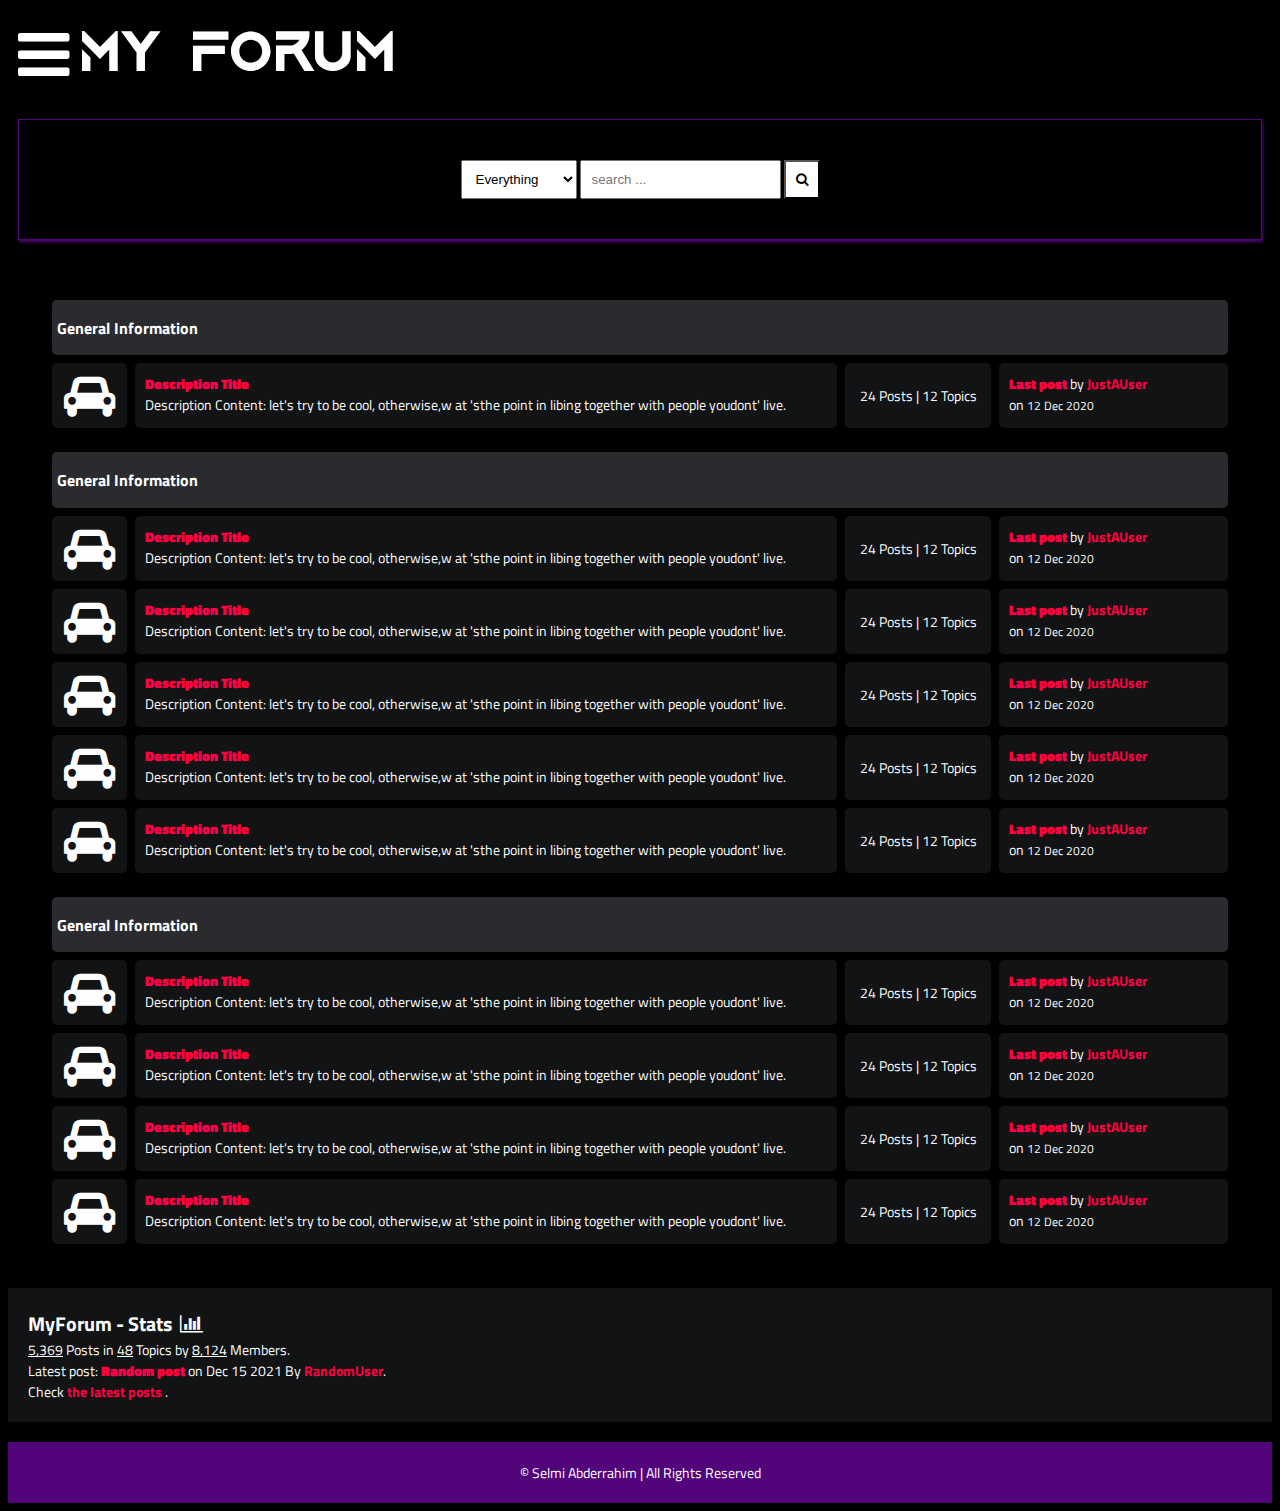
<file: index.html>
<!DOCTYPE html>
<html lang="en">
<head>
    <meta charset="UTF-8">
    <meta name="viewport" content="width=device-width, initial-scale=1.0">
    <title>Forum</title>
    <link rel="stylesheet" href="style.css">
    <link rel="stylesheet" href="https://cdnjs.cloudflare.com/ajax/libs/font-awesome/4.7.0/css/font-awesome.min.css">
    <link rel="preconnect" href="https://fonts.gstatic.com">
    <link href="https://fonts.googleapis.com/css2?family=Titillium+Web:ital@1&display=swap" rel="stylesheet">
</head>

<body>
    <header>
        <!--NavBar Section-->
        <div class="navbar">
            <nav class="navigation hide" id="navigation">
                <span class="close-icon" id="close-icon" onclick="showIconBar()"><i class="fa fa-close"></i></span>
                <ul class="nav-list">
                    <li class="nav-item"><a href="forums.html">Forums</a></li>
                    <li class="nav-item"><a href="posts.html">Posts</a></li>
                    <li class="nav-item"><a href="detail.html">Detail</a></li>
                </ul>
            </nav>
            <a class="bar-icon" id="iconBar" onclick="hideIconBar()"><i class="fa fa-bars"></i></a>
            <div class="brand">My Forum</div>
        </div>
        <!--SearchBox Section-->
        <div class="search-box">
            <div>
                <select name="" id="">
                    <option value="Everything">Everything</option>
                    <option value="Titles">Titles</option>
                    <option value="Descriptions">Descriptions</option>
                </select>
                <input type="text" name="q" placeholder="search ...">
                <button><i class="fa fa-search"></i></button>
            </div>
        </div>
    </header>
    <div class="container">
        <div class="subforum">
            <div class="subforum-title">
                <h1>General Information</h1>
            </div>
            <div class="subforum-row">
                <div class="subforum-icon subforum-column center">
                    <i class="fa fa-car center"></i>
                </div>
                <div class="subforum-description subforum-column">
                    <h4><a href="#">Description Title</a></h4>
                    <p>Description Content: let's try to be cool, otherwise,w at 'sthe point in libing together with people youdont' live.</p>
                </div>
                <div class="subforum-stats subforum-column center">
                    <span>24 Posts | 12 Topics</span>
                </div>
                <div class="subforum-info subforum-column">
                    <b><a href="">Last post</a></b> by <a href="">JustAUser</a> 
                    <br>on <small>12 Dec 2020</small>
                </div>
            </div>
        </div>
        <!--More-->
        
        <div class="subforum">
            <div class="subforum-title">
                <h1>General Information</h1>
            </div>
            <div class="subforum-row">
                <div class="subforum-icon subforum-column center">
                    <i class="fa fa-car center"></i>
                </div>
                <div class="subforum-description subforum-column">
                    <h4><a href="#">Description Title</a></h4>
                    <p>Description Content: let's try to be cool, otherwise,w at 'sthe point in libing together with people youdont' live.</p>
                </div>
                <div class="subforum-stats subforum-column center">
                    <span>24 Posts | 12 Topics</span>
                </div>
                <div class="subforum-info subforum-column">
                    <b><a href="">Last post</a></b> by <a href="">JustAUser</a> 
                    <br>on <small>12 Dec 2020</small>
                </div>
            </div>
            <hr class="subforum-devider">
            <div class="subforum-row">
                <div class="subforum-icon subforum-column center">
                    <i class="fa fa-car center"></i>
                </div>
                <div class="subforum-description subforum-column">
                    <h4><a href="#">Description Title</a></h4>
                    <p>Description Content: let's try to be cool, otherwise,w at 'sthe point in libing together with people youdont' live.</p>
                </div>
                <div class="subforum-stats subforum-column center">
                    <span>24 Posts | 12 Topics</span>
                </div>
                <div class="subforum-info subforum-column">
                    <b><a href="">Last post</a></b> by <a href="">JustAUser</a> 
                    <br>on <small>12 Dec 2020</small>
                </div>
            </div>
            <hr class="subforum-devider">
            <div class="subforum-row">
                <div class="subforum-icon subforum-column center">
                    <i class="fa fa-car center"></i>
                </div>
                <div class="subforum-description subforum-column">
                    <h4><a href="#">Description Title</a></h4>
                    <p>Description Content: let's try to be cool, otherwise,w at 'sthe point in libing together with people youdont' live.</p>
                </div>
                <div class="subforum-stats subforum-column center">
                    <span>24 Posts | 12 Topics</span>
                </div>
                <div class="subforum-info subforum-column">
                    <b><a href="">Last post</a></b> by <a href="">JustAUser</a> 
                    <br>on <small>12 Dec 2020</small>
                </div>
            </div>
            <hr class="subforum-devider">
            <div class="subforum-row">
                <div class="subforum-icon subforum-column center">
                    <i class="fa fa-car center"></i>
                </div>
                <div class="subforum-description subforum-column">
                    <h4><a href="#">Description Title</a></h4>
                    <p>Description Content: let's try to be cool, otherwise,w at 'sthe point in libing together with people youdont' live.</p>
                </div>
                <div class="subforum-stats subforum-column center">
                    <span>24 Posts | 12 Topics</span>
                </div>
                <div class="subforum-info subforum-column">
                    <b><a href="">Last post</a></b> by <a href="">JustAUser</a> 
                    <br>on <small>12 Dec 2020</small>
                </div>
            </div>
            <hr class="subforum-devider">
            <div class="subforum-row">
                <div class="subforum-icon subforum-column center">
                    <i class="fa fa-car center"></i>
                </div>
                <div class="subforum-description subforum-column">
                    <h4><a href="#">Description Title</a></h4>
                    <p>Description Content: let's try to be cool, otherwise,w at 'sthe point in libing together with people youdont' live.</p>
                </div>
                <div class="subforum-stats subforum-column center">
                    <span>24 Posts | 12 Topics</span>
                </div>
                <div class="subforum-info subforum-column">
                    <b><a href="">Last post</a></b> by <a href="">JustAUser</a> 
                    <br>on <small>12 Dec 2020</small>
                </div>
            </div>
        </div>
        
        <div class="subforum">
            <div class="subforum-title">
                <h1>General Information</h1>
            </div>
            <div class="subforum-row">
                <div class="subforum-icon subforum-column center">
                    <i class="fa fa-car center"></i>
                </div>
                <div class="subforum-description subforum-column">
                    <h4><a href="#">Description Title</a></h4>
                    <p>Description Content: let's try to be cool, otherwise,w at 'sthe point in libing together with people youdont' live.</p>
                </div>
                <div class="subforum-stats subforum-column center">
                    <span>24 Posts | 12 Topics</span>
                </div>
                <div class="subforum-info subforum-column">
                    <b><a href="">Last post</a></b> by <a href="">JustAUser</a> 
                    <br>on <small>12 Dec 2020</small>
                </div>
            </div>
            <hr class="subforum-devider">
            <div class="subforum-row">
                <div class="subforum-icon subforum-column center">
                    <i class="fa fa-car center"></i>
                </div>
                <div class="subforum-description subforum-column">
                    <h4><a href="#">Description Title</a></h4>
                    <p>Description Content: let's try to be cool, otherwise,w at 'sthe point in libing together with people youdont' live.</p>
                </div>
                <div class="subforum-stats subforum-column center">
                    <span>24 Posts | 12 Topics</span>
                </div>
                <div class="subforum-info subforum-column">
                    <b><a href="">Last post</a></b> by <a href="">JustAUser</a> 
                    <br>on <small>12 Dec 2020</small>
                </div>
            </div>
            <hr class="subforum-devider">
            <div class="subforum-row">
                <div class="subforum-icon subforum-column center">
                    <i class="fa fa-car center"></i>
                </div>
                <div class="subforum-description subforum-column">
                    <h4><a href="#">Description Title</a></h4>
                    <p>Description Content: let's try to be cool, otherwise,w at 'sthe point in libing together with people youdont' live.</p>
                </div>
                <div class="subforum-stats subforum-column center">
                    <span>24 Posts | 12 Topics</span>
                </div>
                <div class="subforum-info subforum-column">
                    <b><a href="">Last post</a></b> by <a href="">JustAUser</a> 
                    <br>on <small>12 Dec 2020</small>
                </div>
            </div>
            <hr class="subforum-devider">
            <div class="subforum-row">
                <div class="subforum-icon subforum-column center">
                    <i class="fa fa-car center"></i>
                </div>
                <div class="subforum-description subforum-column">
                    <h4><a href="#">Description Title</a></h4>
                    <p>Description Content: let's try to be cool, otherwise,w at 'sthe point in libing together with people youdont' live.</p>
                </div>
                <div class="subforum-stats subforum-column center">
                    <span>24 Posts | 12 Topics</span>
                </div>
                <div class="subforum-info subforum-column">
                    <b><a href="">Last post</a></b> by <a href="">JustAUser</a> 
                    <br>on <small>12 Dec 2020</small>
                </div>
            </div>

           
        </div>
        <!---->
    </div>

    <!-- Forum Info -->
    <div class="forum-info">
        <div class="chart">
            MyForum - Stats &nbsp;<i class="fa fa-bar-chart"></i>
        </div>
        <span><u>5,369</u> Posts in <u>48</u> Topics by <u>8,124</u> Members.</span><br>
        <span>Latest post: <b><a href="">Random post</a></b> on Dec 15 2021 By <a href="">RandomUser</a></span>.<br>
        <span>Check <a href="">the latest posts</a> .</span><br>
    </div>

    <footer>
        <span>&copy;  Selmi Abderrahim | All Rights Reserved</span>
    </footer>
    <script src="main.js"></script>
</body>
</html>
</file>
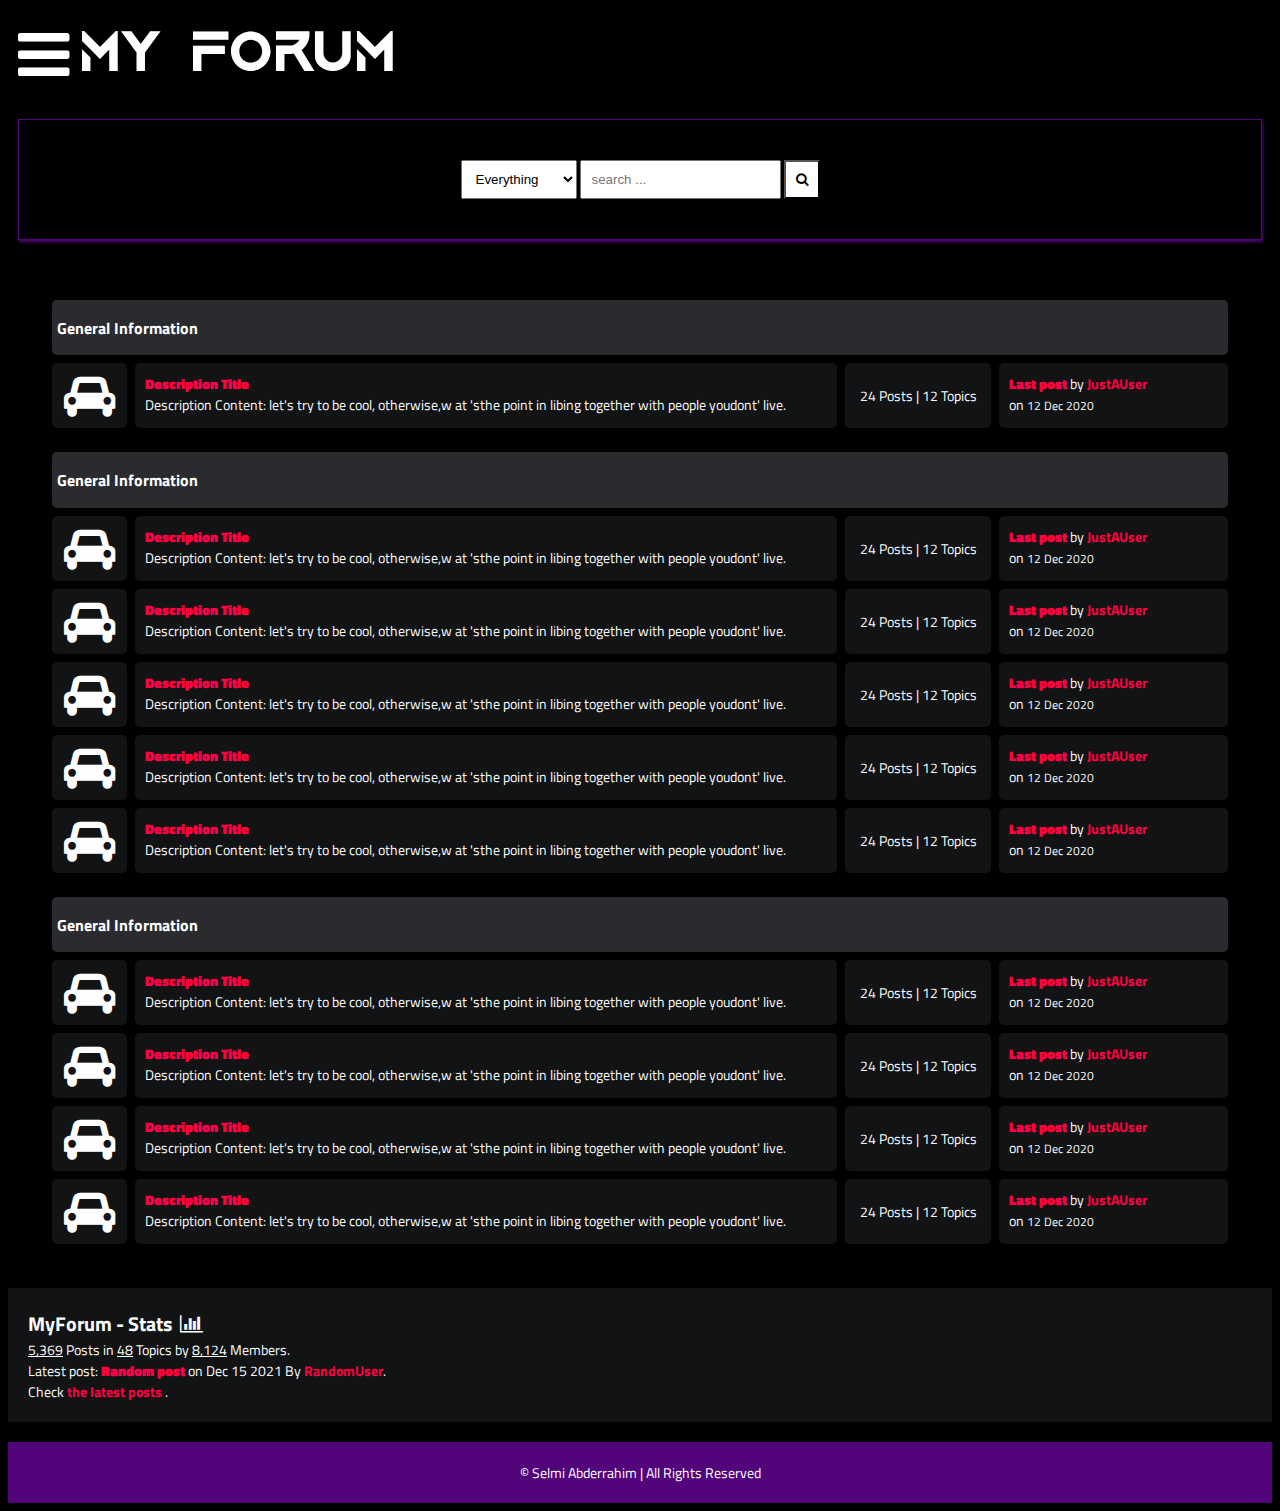
<file: forums.html>
<!DOCTYPE html>
<html lang="en">
<head>
    <meta charset="UTF-8">
    <meta name="viewport" content="width=device-width, initial-scale=1.0">
    <title>Forum</title>
    <link rel="stylesheet" href="style.css">
    <link rel="stylesheet" href="https://cdnjs.cloudflare.com/ajax/libs/font-awesome/4.7.0/css/font-awesome.min.css">
    <link rel="preconnect" href="https://fonts.gstatic.com">
    <link href="https://fonts.googleapis.com/css2?family=Titillium+Web:ital@1&display=swap" rel="stylesheet">
</head>

<body>
    <header>
        <!--NavBar Section-->
        <div class="navbar">
            <nav class="navigation hide" id="navigation">
                <span class="close-icon" id="close-icon" onclick="showIconBar()"><i class="fa fa-close"></i></span>
                <ul class="nav-list">
                    <li class="nav-item"><a href="forums.html">Forums</a></li>
                    <li class="nav-item"><a href="posts.html">Posts</a></li>
                    <li class="nav-item"><a href="detail.html">Detail</a></li>
                </ul>
            </nav>
            <a class="bar-icon" id="iconBar" onclick="hideIconBar()"><i class="fa fa-bars"></i></a>
            <div class="brand">My Forum</div>
        </div>
        <!--SearchBox Section-->
        <div class="search-box">
            <div>
                <select name="" id="">
                    <option value="Everything">Everything</option>
                    <option value="Titles">Titles</option>
                    <option value="Descriptions">Descriptions</option>
                </select>
                <input type="text" name="q" placeholder="search ...">
                <button><i class="fa fa-search"></i></button>
            </div>
        </div>
    </header>
    <div class="container">
        <div class="subforum">
            <div class="subforum-title">
                <h1>General Information</h1>
            </div>
            <div class="subforum-row">
                <div class="subforum-icon subforum-column center">
                    <i class="fa fa-car center"></i>
                </div>
                <div class="subforum-description subforum-column">
                    <h4><a href="#">Description Title</a></h4>
                    <p>Description Content: let's try to be cool, otherwise,w at 'sthe point in libing together with people youdont' live.</p>
                </div>
                <div class="subforum-stats subforum-column center">
                    <span>24 Posts | 12 Topics</span>
                </div>
                <div class="subforum-info subforum-column">
                    <b><a href="">Last post</a></b> by <a href="">JustAUser</a> 
                    <br>on <small>12 Dec 2020</small>
                </div>
            </div>
        </div>
        <!--More-->
        
        <div class="subforum">
            <div class="subforum-title">
                <h1>General Information</h1>
            </div>
            <div class="subforum-row">
                <div class="subforum-icon subforum-column center">
                    <i class="fa fa-car center"></i>
                </div>
                <div class="subforum-description subforum-column">
                    <h4><a href="#">Description Title</a></h4>
                    <p>Description Content: let's try to be cool, otherwise,w at 'sthe point in libing together with people youdont' live.</p>
                </div>
                <div class="subforum-stats subforum-column center">
                    <span>24 Posts | 12 Topics</span>
                </div>
                <div class="subforum-info subforum-column">
                    <b><a href="">Last post</a></b> by <a href="">JustAUser</a> 
                    <br>on <small>12 Dec 2020</small>
                </div>
            </div>
            <hr class="subforum-devider">
            <div class="subforum-row">
                <div class="subforum-icon subforum-column center">
                    <i class="fa fa-car center"></i>
                </div>
                <div class="subforum-description subforum-column">
                    <h4><a href="#">Description Title</a></h4>
                    <p>Description Content: let's try to be cool, otherwise,w at 'sthe point in libing together with people youdont' live.</p>
                </div>
                <div class="subforum-stats subforum-column center">
                    <span>24 Posts | 12 Topics</span>
                </div>
                <div class="subforum-info subforum-column">
                    <b><a href="">Last post</a></b> by <a href="">JustAUser</a> 
                    <br>on <small>12 Dec 2020</small>
                </div>
            </div>
            <hr class="subforum-devider">
            <div class="subforum-row">
                <div class="subforum-icon subforum-column center">
                    <i class="fa fa-car center"></i>
                </div>
                <div class="subforum-description subforum-column">
                    <h4><a href="#">Description Title</a></h4>
                    <p>Description Content: let's try to be cool, otherwise,w at 'sthe point in libing together with people youdont' live.</p>
                </div>
                <div class="subforum-stats subforum-column center">
                    <span>24 Posts | 12 Topics</span>
                </div>
                <div class="subforum-info subforum-column">
                    <b><a href="">Last post</a></b> by <a href="">JustAUser</a> 
                    <br>on <small>12 Dec 2020</small>
                </div>
            </div>
            <hr class="subforum-devider">
            <div class="subforum-row">
                <div class="subforum-icon subforum-column center">
                    <i class="fa fa-car center"></i>
                </div>
                <div class="subforum-description subforum-column">
                    <h4><a href="#">Description Title</a></h4>
                    <p>Description Content: let's try to be cool, otherwise,w at 'sthe point in libing together with people youdont' live.</p>
                </div>
                <div class="subforum-stats subforum-column center">
                    <span>24 Posts | 12 Topics</span>
                </div>
                <div class="subforum-info subforum-column">
                    <b><a href="">Last post</a></b> by <a href="">JustAUser</a> 
                    <br>on <small>12 Dec 2020</small>
                </div>
            </div>
            <hr class="subforum-devider">
            <div class="subforum-row">
                <div class="subforum-icon subforum-column center">
                    <i class="fa fa-car center"></i>
                </div>
                <div class="subforum-description subforum-column">
                    <h4><a href="#">Description Title</a></h4>
                    <p>Description Content: let's try to be cool, otherwise,w at 'sthe point in libing together with people youdont' live.</p>
                </div>
                <div class="subforum-stats subforum-column center">
                    <span>24 Posts | 12 Topics</span>
                </div>
                <div class="subforum-info subforum-column">
                    <b><a href="">Last post</a></b> by <a href="">JustAUser</a> 
                    <br>on <small>12 Dec 2020</small>
                </div>
            </div>
        </div>
        
        <div class="subforum">
            <div class="subforum-title">
                <h1>General Information</h1>
            </div>
            <div class="subforum-row">
                <div class="subforum-icon subforum-column center">
                    <i class="fa fa-car center"></i>
                </div>
                <div class="subforum-description subforum-column">
                    <h4><a href="#">Description Title</a></h4>
                    <p>Description Content: let's try to be cool, otherwise,w at 'sthe point in libing together with people youdont' live.</p>
                </div>
                <div class="subforum-stats subforum-column center">
                    <span>24 Posts | 12 Topics</span>
                </div>
                <div class="subforum-info subforum-column">
                    <b><a href="">Last post</a></b> by <a href="">JustAUser</a> 
                    <br>on <small>12 Dec 2020</small>
                </div>
            </div>
            <hr class="subforum-devider">
            <div class="subforum-row">
                <div class="subforum-icon subforum-column center">
                    <i class="fa fa-car center"></i>
                </div>
                <div class="subforum-description subforum-column">
                    <h4><a href="#">Description Title</a></h4>
                    <p>Description Content: let's try to be cool, otherwise,w at 'sthe point in libing together with people youdont' live.</p>
                </div>
                <div class="subforum-stats subforum-column center">
                    <span>24 Posts | 12 Topics</span>
                </div>
                <div class="subforum-info subforum-column">
                    <b><a href="">Last post</a></b> by <a href="">JustAUser</a> 
                    <br>on <small>12 Dec 2020</small>
                </div>
            </div>
            <hr class="subforum-devider">
            <div class="subforum-row">
                <div class="subforum-icon subforum-column center">
                    <i class="fa fa-car center"></i>
                </div>
                <div class="subforum-description subforum-column">
                    <h4><a href="#">Description Title</a></h4>
                    <p>Description Content: let's try to be cool, otherwise,w at 'sthe point in libing together with people youdont' live.</p>
                </div>
                <div class="subforum-stats subforum-column center">
                    <span>24 Posts | 12 Topics</span>
                </div>
                <div class="subforum-info subforum-column">
                    <b><a href="">Last post</a></b> by <a href="">JustAUser</a> 
                    <br>on <small>12 Dec 2020</small>
                </div>
            </div>
            <hr class="subforum-devider">
            <div class="subforum-row">
                <div class="subforum-icon subforum-column center">
                    <i class="fa fa-car center"></i>
                </div>
                <div class="subforum-description subforum-column">
                    <h4><a href="#">Description Title</a></h4>
                    <p>Description Content: let's try to be cool, otherwise,w at 'sthe point in libing together with people youdont' live.</p>
                </div>
                <div class="subforum-stats subforum-column center">
                    <span>24 Posts | 12 Topics</span>
                </div>
                <div class="subforum-info subforum-column">
                    <b><a href="">Last post</a></b> by <a href="">JustAUser</a> 
                    <br>on <small>12 Dec 2020</small>
                </div>
            </div>

           
        </div>
        <!---->
    </div>

    <!-- Forum Info -->
    <div class="forum-info">
        <div class="chart">
            MyForum - Stats &nbsp;<i class="fa fa-bar-chart"></i>
        </div>
        <span><u>5,369</u> Posts in <u>48</u> Topics by <u>8,124</u> Members.</span><br>
        <span>Latest post: <b><a href="">Random post</a></b> on Dec 15 2021 By <a href="">RandomUser</a></span>.<br>
        <span>Check <a href="">the latest posts</a> .</span><br>
    </div>

    <footer>
        <span>&copy;  Selmi Abderrahim | All Rights Reserved</span>
    </footer>
    <script src="main.js"></script>
</body>
</html>
</file>
<file: style.css>
/* ########################################### */
/*                 Global                      */
/* ########################################### */
*{
    box-sizing: border-box;
}

html{
    font-size: 14px;
    font-family: 'Titillium Web', sans-serif;
    background-color:rgb(0,0,0);
    color:#FEFEFE;
}

a{
    color:#FF0042;
    font-weight: bolder;
    text-decoration: none;
}

h1{
    font-size:16px;
    font-weight: bolder;
}


/* ########################################### */
/*           Forums.html                       */
/* ########################################### */
.container{
    margin: 20px;
    padding: 20px;
}

.subforum{
    margin-top:20px;
}

.subforum-title{
    background-color:#292B2E;
    padding: 5px;
    border-radius: 5px;
    margin:4px;
}

.subforum-row{
    display: grid;
    grid-template-columns: 7% 60% 13% 20%;
}

.subforum-column{
    padding: 10px;
    margin:4px;
    border-radius: 5px;
    background-color:#111314;
}

.subforum-description *{
    margin-block: 0;
}

.center{
    display: flex;
    justify-content: center;
    align-items: center;
}

.subforum-icon i{
    font-size: 45px;
}

.subforum-devider{
    display: none;   
}


/* For the smartphones */
@media screen and (max-width: 460px) {
    .container{
        margin: 10px;
        padding: 10px;
    }

    .subforum-row{
        display: grid;
        grid-template-columns: 25% 75%;
        grid-template-rows: 65% 35%;
    }

    .subforum-devider{
        display: block;
        border: 0;
        height: 1px;
        background-image: linear-gradient(to right, rgba(190, 190, 190, 0), rgba(255, 255, 255, 0.75), rgba(190, 190, 190, 0));
    }

    

  }

/* For the tablets */
@media screen and (min-width: 460px) and (max-width: 1024px) {
    .container{
        margin: 15px;
        padding: 15px;
    }

    .subforum-row{
        display: grid;
        grid-template-columns: 10% 60% 10% 20%;
    }

    .subforum-icon i{
        font-size: 35px;
    }

    html{
        font-size: 14px;
    }

    h1{
        font-size: 16px;
    }

  }
/*   Header Section    */

header{
    margin-inline: 10px;
}
  /* Nav Bar styles */
.navbar{
    display:flex;
    align-items: center;
}
.navigation{
    background-color:#52057b;
    padding: 10px;
    width: 65%;
    display: inline-block;
    border-radius: 5px;
    max-height: 80px;
    margin-right:10px;
}

.close-icon i{
    font-size:60px;
    float: left;
    cursor: pointer;
}

.nav-list{
    list-style-type:none;
    overflow: hidden;
}

.nav-item a{
    float: right;
    display:block;
    text-align: center;
    margin-inline: 20px;
    font-size: 20px;
    padding: 10px;
    color:#fff;
}

.nav-item a:hover{
    background-color: rgb(0,0,0,0.1);
}

.hide{
    display: none;
}

.bar-icon{
    font-size: 60px;
    display: inline-block;
    margin-right:10px;
    color: #fff;
    cursor: pointer;
}

@font-face {
    font-family:aquire;
    src:url(aquire.otf);
}

.brand{
    font-size:60px;
    display: inline-block;
    font-family:aquire;
}

/*Navbar for the smartphones*/
@media screen and (max-width: 460px){
    .navigation{
        max-height: auto;
    }
    
    .close-icon i{
        font-size:30px;
    }
    
    .nav-item a{
        float:left;
        display:inline;
        margin-inline: 3px;
        font-size: 10px;
        padding: 5px;
    }
    
    
    .bar-icon{
        font-size: 30px;
    }
 
    .brand{
        font-size:20px;
    }
}

  /* Search Box styles */
.search-box{
    border: solid 1px #52057b;
    margin-top: 20px;
    padding: 40px;
    display:flex;
    justify-content: center;
    box-shadow:1px 2px 3px #52057b;
}

.search-box select{
    padding: 10px;
}

.search-box input{
    padding: 10px;
}

.search-box button{
    padding: 10px;
    background-color:#fff;
    color:#000000;
}

.search-box button:hover{
    background-color: #000000;
    color: #fff;
    box-shadow: 1px 2px 3px #fff;
}

/* search box for smrtphones */
@media screen and (max-width: 460px){
    .search-box input, .search-box button, .search-box select{
        min-width: 300px;
        margin-top: 5px;
    }    

}

/* forum info Styling */
.forum-info{
    padding: 20px;
    background-color: #111314;
}

.chart{
    font-size:20px;
    font-weight:bold;
}
/* Footer Styling */

footer{
    margin-top: 20px;
    padding: 20px;
    background-color:  #52057b;
    display: block;
    text-align: center;
}

/* ########################################### */
/*            posts.html                       */
/* ########################################### */

/* posts table's head  */
.table-head{
    display: flex;
}

.table-head div{
    padding: 5px;
    margin: 2px;
    background-color: #2C2C2C;
    font-weight: bold;
}

.table-head .status{
    flex: 5%;
}

.table-head .subjects{
    flex: 70%;
}

.table-head .replies{
    flex: 10%;
}

.table-head .last-reply{
    flex: 15%;
}

/* posts table's body  */

.table-row{
    display: flex;
}

.table-row .status, .table-row .subjects, .table-row .replies, .table-row .last-reply{
    padding: 5px;
    margin: 2px;
    background-color: #131415;
}

.table-row .status{
    flex: 5%;
    font-size: 30px;
    text-align: center;
}

.table-row .subjects{
    flex: 70%;
}

.table-row .replies{
    flex: 10%;
}

.table-row .last-reply{
    flex: 15%;
}

/* navigation path*/
.navigate{
    margin-block: 20px;
    font-weight: lighter;
    font-size: 24px;
}

.navigate a{
    color: #fff;
}

.navigate a:hover{
    color:#FF0042;
    font-weight: bolder;
}

/* Pagination*/

.pagination{
    padding: 20px;
    font-size: 15px;
}

.pagination a{
    color: #fff;
    margin-inline: 5px;
    padding: 5px 10px;
    border: solid 0.5px #fff;
}

.pagination a:hover{
    opacity: 0.5;
}

.note{
    background-color:#111314;
    padding: 20px;
    display: block;
}

.note span{
    font-size: 20px;
    margin-block: 5px;
}


/* ########################################### */
/*            detail.html                      */
/* ########################################### */

.head{
    display: flex;
    background-color: #2C2C2C;
    padding: 5px;
    font-weight: bold;
    font-size: 15px;
}

.authors{
    flex: 20%;
}

.content{
    flex: 80%;
}

.body{
    display: flex;
    background-color: #131415;
    padding: 10px;
    margin-top: 5px;
}

.body .authors .username{
    font-size: 20px;
}

.body .authors img{
    max-width: 50px;
    max-height: 80px;
}

.body .content .comment button{
    border:none;
    padding:10px;
    font-weight: bolder;
    box-shadow: 4px 6px #fff;
    cursor: pointer;
    float: right;
}

/* comment section */
.comment-area{
    margin-bottom:50px;
}

.comment-area textarea{
    width: 100%;
    min-height: 100px;
    padding: 10px;
    margin-block: 10px;
}

.comment-area input{
    float: right;
    padding: 10px;
    border-radius: 10px;
    cursor: pointer;
}

.comment-area input:hover{
    border: solid 1px #000000;
}
</file>
